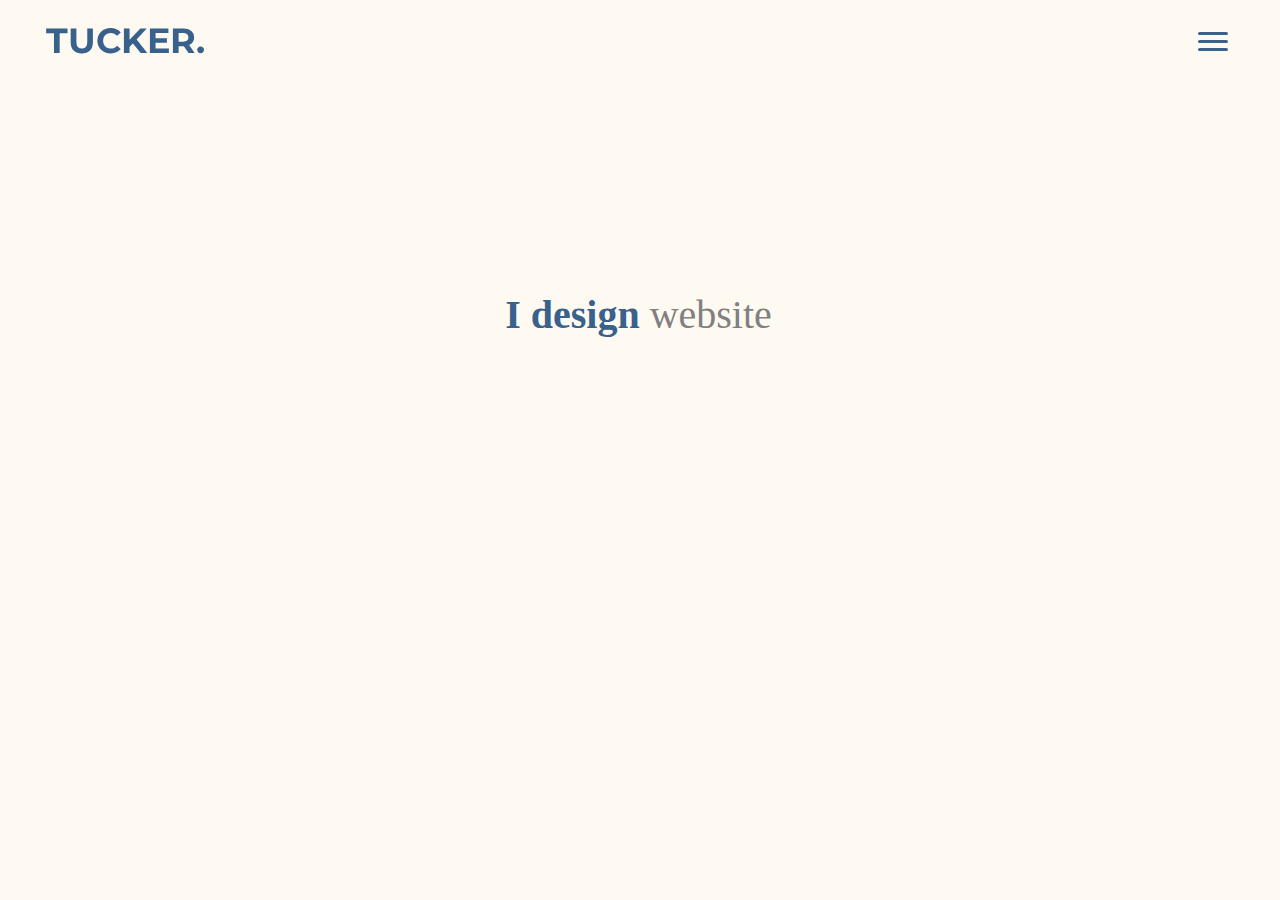
<file: index.html>
<!DOCTYPE html>
<html lang="en">
<head>
    <meta charset="UTF-8">
    <meta http-equiv="X-UA-Compatible" content="IE=edge">
    <meta name="viewport" content="width=\, initial-scale=1.0">
    <title>Tucker Eighmy Port</title>
    <link rel="stylesheet" href="style.css">
    
    

    
    
</head>
<body>
    

     <div class="content">
        <h1>
            I design
            <h1 href="" class="typewrite" data-period="2000" style="color:#808080" data-type='[ "&nbsp;websites.", "&nbsp;apps.", "&nbsp;graphics.", "&nbsp;music.", "&nbsp;houses.", "."]'>
              <span class="wrap"></span>
            </h1>
          </h1>
        <header>
            <a class="cd-logo" href="#">TUCKER.</a>
        </header>
    </div>
        
        
        
       
        <input type="checkbox" id="myInput">
        <label for="myInput">
            <span class="bar top"></span>
            <span class="bar middle"></span>
            <span class="bar bottom"></span>
          </label>
        <aside>
          <div class="aside-section aside-left">
            <div class="aside-content">
              <p>resume.&nbsp;<br> <a href="#" class="aside-anchor" style="text-decoration: none; color: #38618c; text-align: right;">download</a></p>
              
              <p>cell.&nbsp;<br> <a href="#" class="aside-anchor" style="text-decoration: none; color: #38618c; text-align: right;">484 860 2351</a></p>
              
              <p>email.&nbsp; <br> <a href="#" class="aside-anchor" style="text-decoration: none; color: #38618c; text-align: right;">teighmy22@gmail.com</a></p>
              
            </div>
          </div>
          <div class="aside-section aside-right">
            <ul class="aside-list">
              <li><a href="/aboutgrid.html" class="aside-anchor">about.</a></li>
              <li><a href="/websites.html" class="aside-anchor">websites.</a></li>
              <li><a href="/apps.html" class="aside-anchor">apps.</a></li>
              <li><a href="" class="aside-anchor">other.</a></li>
            </ul>
          </div>
        </aside>
        
      
      
    

      <script src="/index.js"></script>
</body>
</html>
</file>
<file: style.css>
@import url('https://fonts.googleapis.com/css2?family=Montserrat:wght@500;600;700&display=swap');
@import url('https://fonts.googleapis.com/css?family=Montserrat');
* {
  overflow: scroll;
}
body,
html {
  background-color: #fffaf1;
  height: 100%;
  width: 100%;
  padding: 0;
  margin: 0;
  font-family: "Montserrat", sans-serif;
}



.aside-section {
  top: 0;
  bottom: 0;
  position: absolute;
}

.aside-left {
  display: none;
  width: 40%;
  left: 0;
  background-color: #fffaf1;
  -webkit-transform: translateY(-100%);
  -moz-transform: translateY(-100%);
  -ms-transform: translateY(-100%);
  -o-transform: translateY(-100%);
  transform: translateY(-100%);
  transition: transform 0.4s ease-in-out;
}

.aside-right {
  width: 100%;
  right: 0;
  background-color: #38618c;
  -webkit-transform: translateX(100%);
  -moz-transform: translateX(100%);
  -ms-transform: translateX(100%);
  -o-transform: translateX(100%);
  transform: translateX(100%);
  transition: transform 0.4s ease-in-out;
}

.aside-list {
  list-style: none;
  padding: 0;
  margin: 0;
  margin-top: 150px;
  text-align: left;
  padding-left: 50px;
}

.aside-content {
  margin-top: 150px;
  padding: 0 40px;
  position: relative;
  color: #38618c;
  text-align: left;
}

.aside-list li {
  margin-bottom: 20px;
}

.aside-anchor::after {
  content: "";
  position: absolute;
  bottom: 0;
  background-color: #fff1af;
  left: 0;
  right: 0;
  height: 3px;
  border-radius: 3px;
}

.info {
  font-weight: 400;
  font-size: 1em;
}

.aside-anchor::before {
  border-radius: 3px;
  content: "";
  position: absolute;
  bottom: 0;
  background-color: #fff;
  left: 0;
  height: 3px;
  z-index: 1;
  width: 50%;
  -webkit-transition: transform 0.2s ease-in-out;
  -o-transition: transform 0.2s ease-in-out;
  transition: transform 0.2s ease-in-out;
}

.aside-anchor:hover:before {
  -webkit-transform: translateX(100%);
  -moz-transform: translateX(100%);
  -ms-transform: translateX(100%);
  -o-transform: translateX(100%);
  transform: translateX(100%);
}

.aside-anchor {
  padding-bottom: 7px;
  color: #fffAf1;
  line-height: 3em;
  text-decoration: none;
  font-size: 30px;
  position: relative;
  font-weight: 500;
}



input[type="checkbox"] {
  display: none;
}

input[type="checkbox"]:checked ~ aside .aside-left {
  transform: translateY(0%);
}

input[type="checkbox"]:checked ~ aside .aside-right {
  transform: translateX(0%);
}

input[type="checkbox"]:checked ~ label .bar {
  background-color: #fff;
}

input[type="checkbox"]:checked ~ label .top {
  -webkit-transform: translateY(0px) rotateZ(45deg);
  -moz-transform: translateY(0px) rotateZ(45deg);
  -ms-transform: translateY(0px) rotateZ(45deg);
  -o-transform: translateY(0px) rotateZ(45deg);
  transform: translateY(0px) rotateZ(45deg);
}

input[type="checkbox"]:checked ~ label .bottom {
  -webkit-transform: translateY(-15px) rotateZ(-45deg);
  -moz-transform: translateY(-15px) rotateZ(-45deg);
  -ms-transform: translateY(-15px) rotateZ(-45deg);
  -o-transform: translateY(-15px) rotateZ(-45deg);
  transform: translateY(-15px) rotateZ(-45deg);
}

input[type="checkbox"]:checked ~ label .middle {
  width: 0;
}

.middle {
  margin: 0 auto;
}

label {
  top: 10px;
  left: 92%;
  display: inline-block;
  padding: 7px 10px;
  background-color: transparent;
  cursor: pointer;
  margin: 10px;
  z-index: 3;
  position: fixed;
  
}

.cd-logo {
  top: 10px;
  left: 2%;
  display: inline-block;
  padding: 7px 10px;
  background-color: transparent;
  cursor: pointer;
  margin: 10px;
  z-index: 3;
  position: fixed;
  font-family: 'Montserrat';
  font-style: normal;
  font-weight: 700;
  font-size: 35px;
  line-height: 78.2%;
  text-decoration: none;
  color: #38618c;
}

.bar {
  display: block;
  background-color: #38618c;
  width: 30px;
  height: 3px;
  border-radius: 5px;
  margin: 5px auto;
  transition: background-color 0.4s ease-in, transform 0.4s ease-in,
    width 0.4s ease-in;
}

.content {
  text-align: center;
  margin-top: 19%;
  
}

h1 {
  display: inline-block;
  font-family: 'Poppins';
  font-style: normal;
  font-weight: 700;
  font-size: 60px;
  line-height: 90px;
  color:#38618c
}

.typewrite {
  font-weight: 500;
}



p {
  font-size: 30px;
}

.button {
  display: inline-block;
  background-image: none;
  border: none;
  background-color: transparent;
  padding-bottom: 7px;
  position: relative;
  cursor: pointer;
  font-size: 20px;
  color: #38618c;
  padding: 7px 50px;
  border: 2px solid #38618c;
}

@media (min-width: 992px) {
  h1 {
    font-size: 40px;
  }
  .aside-left {
    display: block;
  }

  .aside-right {
    width: 60%;
  }
}


/* Split the screen in half */
.split {
  height: 100vh;
  width: 50%;
  position: fixed;
  z-index: 0;
  top: 0;
  overflow-x: hidden;
  padding-top: 20px;
}

/* Control the left side */
.left {
  left: 0;
  overflow: hidden;
  
}

/* Control the right side */
.right {
  right: 0;
  overflow: hidden;
}

/* If you want the content centered horizontally and vertically */
.centered {
  position: absolute;
  top: 50%;
  left: 50%;
  transform: translate(-50%, -50%);
  text-align: center;
}

/* Style the image inside the centered container, if needed */
.centered img {
  width: 75%;
  -webkit-transition-property: all; 
-webkit-transition-duration: 0.3s; 
-webkit-transition-timing-function: ease; 
}

.centered img:hover {
  transform: scale(1.2);
}


/* css for case study grid */

.parent {
  display: grid;
  grid-template-columns: repeat(4, 1fr);
  grid-template-rows: repeat(4, 1fr);
  grid-column-gap: 0px;
  grid-row-gap: 0px;
  }
  
  .div1 { 
    grid-area: 1 / 1 / 5 / 3;
    padding-left: 10%;
    padding-top: 10%;
  
  }

  h3 {
    font-family: 'Poppins';
    font-style: normal;
    font-weight: 400;
    font-size: 48px;
    line-height: 72px;
  }
  .div2 { grid-area: 1 / 3 / 5 / 5; }

  .csimg {
    display:block;
    margin:auto;
    padding-top: 12%;
  }
 
  .csp {
    font-family: 'Poppins';
    font-style: normal;
    font-weight: 300;
    font-size: 24px;
    line-height: 43px;
    padding-right: 100px;
  }

  .pics {  display: grid;
    grid-template-columns: 1fr 1fr 1fr 1fr 1fr 1fr;
    grid-template-rows: 1fr 1fr 1fr;
    gap: 0px 0px;
    grid-auto-flow: row;
    grid-template-areas:
      "Shhh Shhh legal legal highroll highroll"
      "Shhh Shhh legal legal highroll highroll"
      "Shhh Shhh legal legal highroll highroll";
  }
  
  .Shhh { grid-area: Shhh; }
  
  .legal { grid-area: legal; }
  
  .highroll { grid-area: highroll; }

  
  .threepic {
    height: 100vh;
  }

  .fullscreen {
    height: 100vh;
    width: 100vw;
  }

  /* 1 page grid */

  .onepggrid {  display: grid;
    grid-template-columns: 1fr 1fr 1fr 1fr 1fr 1fr;
    grid-template-rows: 1fr 1fr 1fr;
    gap: 0px 0px;
    grid-auto-flow: row;
    grid-template-areas:
      "left left left right right right"
      "left left left right right right"
      "left left left right right right";
    overflow: hidden;
  }
  
  .left-side { 
    grid-area: left;
    padding-left: 3.5vw;
    padding-top: 10vh;
    height: 100vh;
    overflow: hidden;
  }
  
  .right-side { 
    grid-area: right;
    padding-top: 10vh;
    height: 100vh;
    overflow: hidden;
  
  }
  
  .abouttag {
    text-decoration: none;
    font-size: 30px;
    position: relative;
    font-weight: 500;
  }

  @media(max-width:1024px) {
    .onepggrid {
          display:block;
          grid-template-columns: auto;
          grid-template-columns: auto;
          overflow: scroll;
      }
      .right-side .left-side {
        grid-column: auto;
          grid-row: auto;
          
          
    }
  }
</file>
